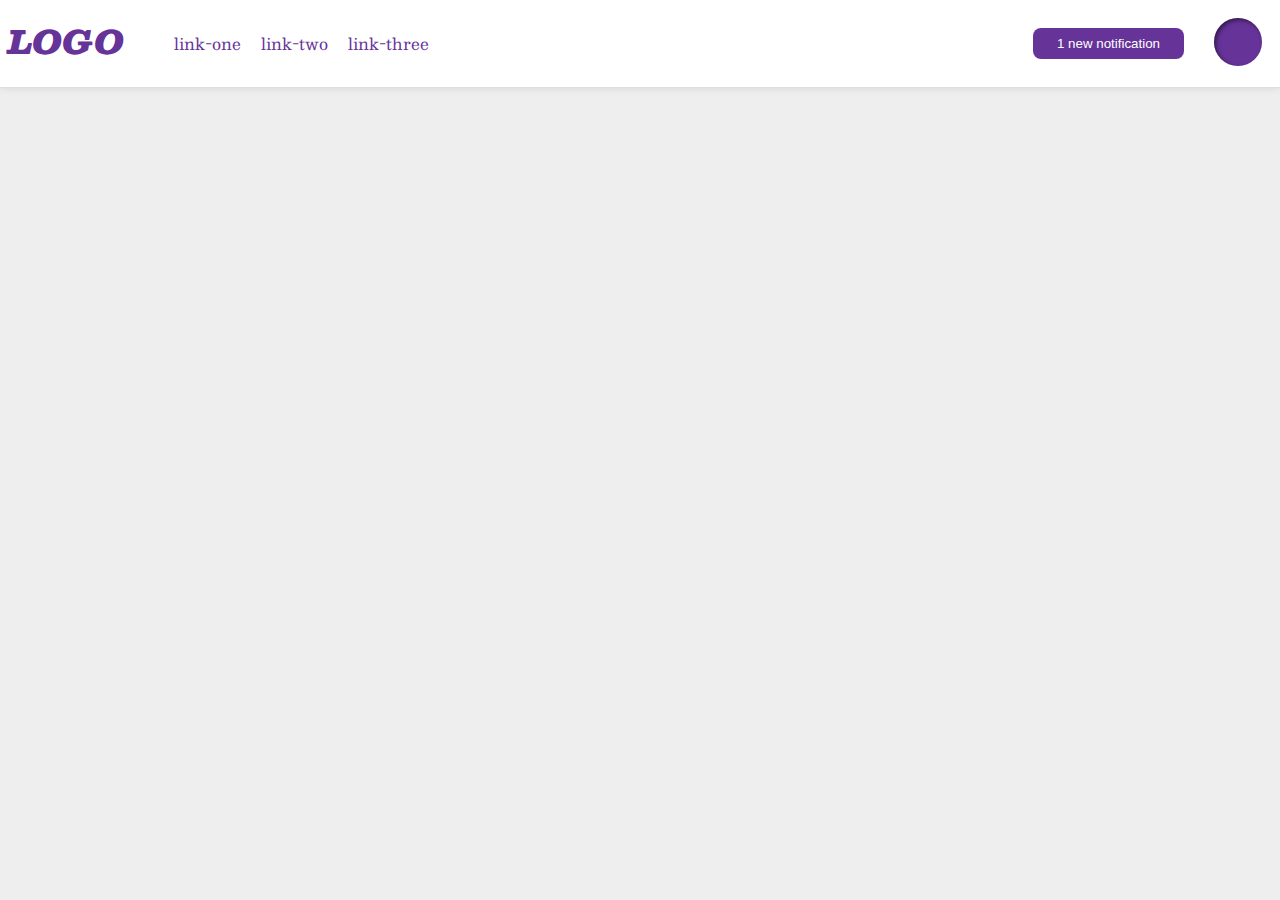
<file: flex/03-flex-header-2/index.html>
<!DOCTYPE html>
<html lang="en">
  <head>
    <meta charset="UTF-8">
    <meta http-equiv="X-UA-Compatible" content="IE=edge">
    <meta name="viewport" content="width=device-width, initial-scale=1.0">
    <title>Flex Header 2</title>
    <link rel="stylesheet" href="style.css">
  </head>
  <body>
    <div class="header">
      <div class="left-side">
        <div class="logo">
          LOGO
        </div>
        <ul class="links">
          <li><a href="google.com">link-one</a></li>
          <li><a href="google.com">link-two</a></li>
          <li><a href="google.com">link-three</a></li>
        </ul>
      </div>
      <div class="right-side">
        <button class="notifications">
          1 new notification
        </button>
        <div class="profile-image"></div>
      </div>
    </div>
  </body>
</html>
</file>
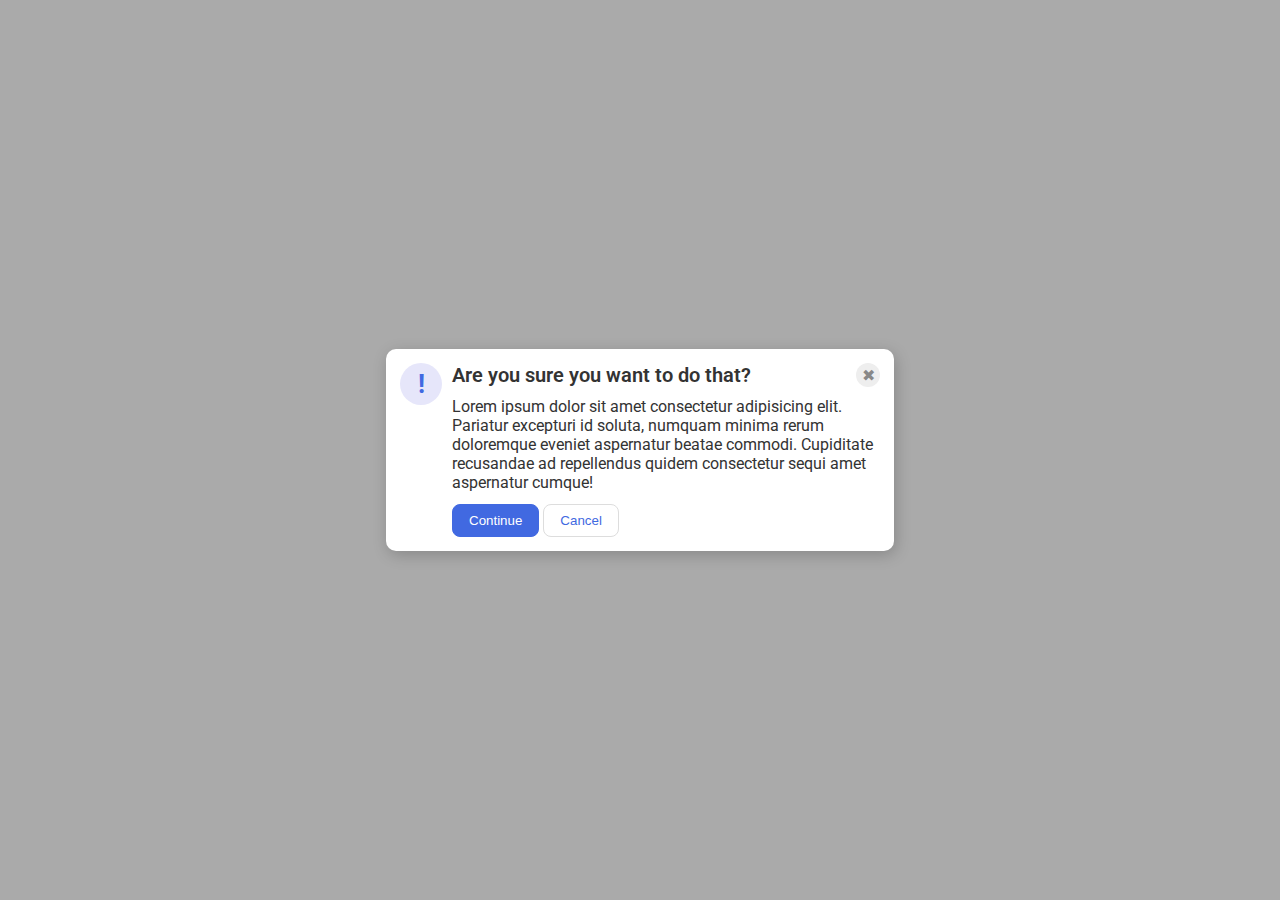
<file: flex/05-flex-modal/index.html>
<!DOCTYPE html>
<html lang="en">
  <head>
    <meta charset="UTF-8">
    <meta http-equiv="X-UA-Compatible" content="IE=edge">
    <meta name="viewport" content="width=device-width, initial-scale=1.0">
    <link rel="stylesheet" href="style.css">
    <title>Modal</title>
  </head>
  <body>
    <div class="modal">

      <div class="icon">!</div>

      <div class="content">

        <div class="header">Are you sure you want to do that?

          <div class="close-button">✖</div>

        </div>

        <div class="text">Lorem ipsum dolor sit amet consectetur adipisicing elit. Pariatur excepturi id soluta, numquam minima rerum doloremque eveniet aspernatur beatae commodi. Cupiditate recusandae ad repellendus quidem consectetur sequi amet aspernatur cumque!</div>

        <button class="continue">Continue</button>

        <button class="cancel">Cancel</button>

      </div>
      
    </div>
    </div>
  </body>
</html>
</file>
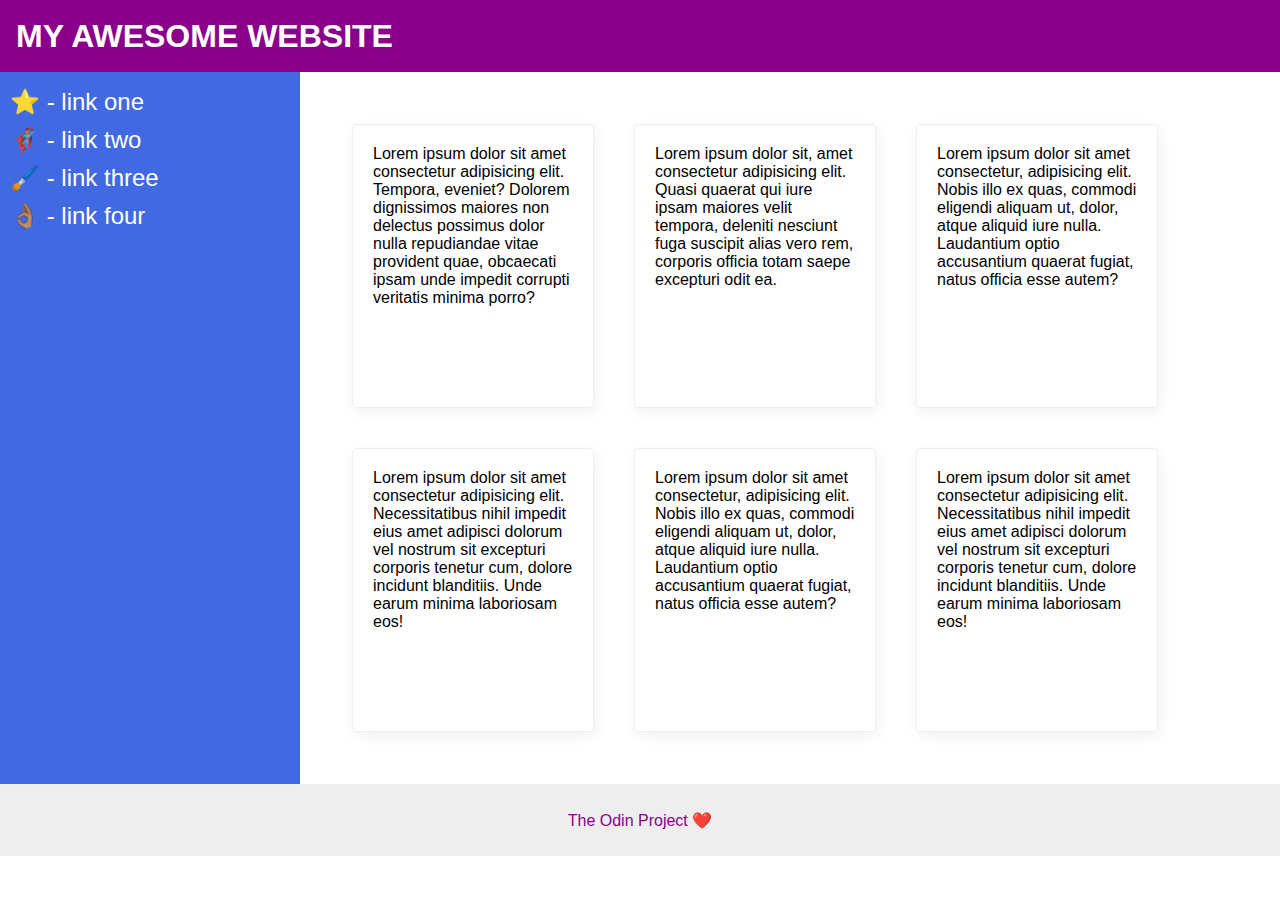
<file: flex/07-flex-layout-2/index.html>
<!DOCTYPE html>
<html lang="en">
  <head>
    <meta charset="UTF-8">
    <meta http-equiv="X-UA-Compatible" content="IE=edge">
    <meta name="viewport" content="width=device-width, initial-scale=1.0">
    <title>The Holy Grail</title>
    <link rel="stylesheet" href="style.css">
  </head>
  <body>
    <div class="header">
      MY AWESOME WEBSITE
    </div>
    <div class="content">
      <div class="sidebar">
        <ul>
          <li><a href="#">⭐ - link one</a></li>
          <li><a href="#">🦸🏽‍♂️ - link two</a></li>
          <li><a href="#">🖌️ - link three</a></li>
          <li><a href="#">👌🏽 - link four</a></li>
        </ul>
      </div>
      <div class="all-card">
        <div class="card">Lorem ipsum dolor sit amet consectetur adipisicing elit. Tempora, eveniet? Dolorem dignissimos maiores non delectus possimus dolor nulla repudiandae vitae provident quae, obcaecati ipsam unde impedit corrupti veritatis minima porro?</div>
        <div class="card">Lorem ipsum dolor sit, amet consectetur adipisicing elit. Quasi quaerat qui iure ipsam maiores velit tempora, deleniti nesciunt fuga suscipit alias vero rem, corporis officia totam saepe excepturi odit ea.</div>
        <div class="card">Lorem ipsum dolor sit amet consectetur, adipisicing elit. Nobis illo ex quas, commodi eligendi aliquam ut, dolor, atque aliquid iure nulla. Laudantium optio accusantium quaerat fugiat, natus officia esse autem?</div>
        <div class="card">Lorem ipsum dolor sit amet consectetur adipisicing elit. Necessitatibus nihil impedit eius amet adipisci dolorum vel nostrum sit excepturi corporis tenetur cum, dolore incidunt blanditiis. Unde earum minima laboriosam eos!</div>
        <div class="card">Lorem ipsum dolor sit amet consectetur, adipisicing elit. Nobis illo ex quas, commodi eligendi aliquam ut, dolor, atque aliquid iure nulla. Laudantium optio accusantium quaerat fugiat, natus officia esse autem?</div>
        <div class="card">Lorem ipsum dolor sit amet consectetur adipisicing elit. Necessitatibus nihil impedit eius amet adipisci dolorum vel nostrum sit excepturi corporis tenetur cum, dolore incidunt blanditiis. Unde earum minima laboriosam eos!</div>
      </div>
    </div>
    <div class="footer">
      The Odin Project ❤️
    </div>
  </body>
</html>
</file>
<file: flex/03-flex-header-2/style.css>
/* this is some magical font-importing.  
you'll learn about it later. */
@import url('https://fonts.googleapis.com/css2?family=Besley:ital,wght@0,400;1,900&display=swap');

body {
  margin: 0;
  background: #eee;
  font-family: Besley, serif;
}

.header {
  display: flex;
  justify-content: space-between;
  align-items: center;
  padding: 8px;
  background: white;
  border-bottom: 1px solid #ddd;
  box-shadow: 0 0 8px rgba(0,0,0,.1);
}

.profile-image {
  background: rebeccapurple;
  box-shadow: inset 2px 2px 4px rgba(0,0,0,.5);
  border-radius: 50%;
  width: 48px;
  height: 48px;
  flex-direction: row;
  margin-left: 20px;
}

.logo {
  color: rebeccapurple;
  font-size: 32px;
  font-weight: 900;
  font-style: italic;
}

button {
  border: none;
  border-radius: 8px;
  background: rebeccapurple;
  color: white;
  padding: 8px 24px;
  margin: 10px;
}

a {
  /* this removes the line under our links */
  text-decoration: none;
  color: rebeccapurple;
  margin-left: 10px;
  margin-right: 10px;
}

ul {
  list-style-type: none;
  display: flex;
  margin-left: 0%;
}

.left-side{
  display: flex;
  justify-content: flex-start;
}

.right-side{
  display: flex;
  justify-content: flex-end;
  padding: 10px;
}
</file>
<file: flex/05-flex-modal/style.css>
@import url('https://fonts.googleapis.com/css2?family=Roboto:wght@400;700&display=swap');

html, body {
  height: 100%;
}

body {
  font-family: Roboto, sans-serif;
  margin: 0;
  background: #aaa;
  color: #333;
  /* I'll give you this one for free lol */
  display: flex;
  align-items: center;
  justify-content: center;
}

.modal {
  background: white;
  width: 480px;
  border-radius: 10px;
  box-shadow: 2px 4px 16px rgba(0,0,0,.2);
  display: flex;
  padding: 14px;
  gap: 10px;
  
}

.icon {
  color: royalblue;
  font-size: 26px;
  font-weight: 700;
  background: lavender;
  width: 42px;
  height: 42px;
  border-radius: 50%;
  display: flex;
  align-items: center;
  justify-content: center;
  flex-shrink: 0;
}

.close-button {
  background: #eee;
  border-radius: 50%;
  color: #888;
  font-weight: 400;
  font-size: 16px;
  height: 24px;
  width: 24px;
  display: flex;
  align-items: center;
  justify-content: center;
}

button {
  padding: 8px 16px;
  border-radius: 8px;
}

button.continue {
  background: royalblue;
  border: 1px solid royalblue;
  color: white;
}

button.cancel {
  background: white;
  border: 1px solid #ddd;
  color: royalblue;
}

.text {
  margin-bottom: 12px;
}

.header {
  display: flex;
  align-items: center;
  justify-content: space-between;
  margin-bottom: 10px;
  font-size: 20px;
  font-weight: 600;
}
</file>
<file: flex/07-flex-layout-2/style.css>
body {
  font-family: -apple-system, BlinkMacSystemFont, 'Segoe UI', Roboto, Oxygen, Ubuntu, Cantarell, 'Open Sans', 'Helvetica Neue', sans-serif;
  margin: 0;
  min-height: 100vh;
  display: flex;
  flex-direction: column;
}

.header {
  height: 72px;
  background: darkmagenta;
  color: white;
  display: flex;
  font-size: 32px;
  font-weight: 900;
  align-items: center;
  padding-left: 16px;
}

.footer {
  height: 72px;
  background: #eee;
  color: darkmagenta;
  display: flex;
  align-items: center;
  justify-content: center;
}

.sidebar {
  width: 300px;
  background: royalblue;
  flex-shrink: 0;
}

.card {
  border: 1px solid #eee;
  box-shadow: 2px 4px 16px rgba(0,0,0,.06);
  border-radius: 4px;
  margin: 20px;
  padding: 20px;
  padding-bottom: 100px;
  width: 200px;
  
}
.content{
  display: flex;
  flex-direction: row;
  
}

a{
  font-size: 24px;
  text-decoration: none;
  color: white;
}

li{
  margin: 10px;
  text-decoration: none;
  list-style: none;
}

ul{
  padding: 0;
}

.all-card{
  padding: 32px;
  display: flex;
  flex-direction: row;
  flex-wrap: wrap;
}
</file>
